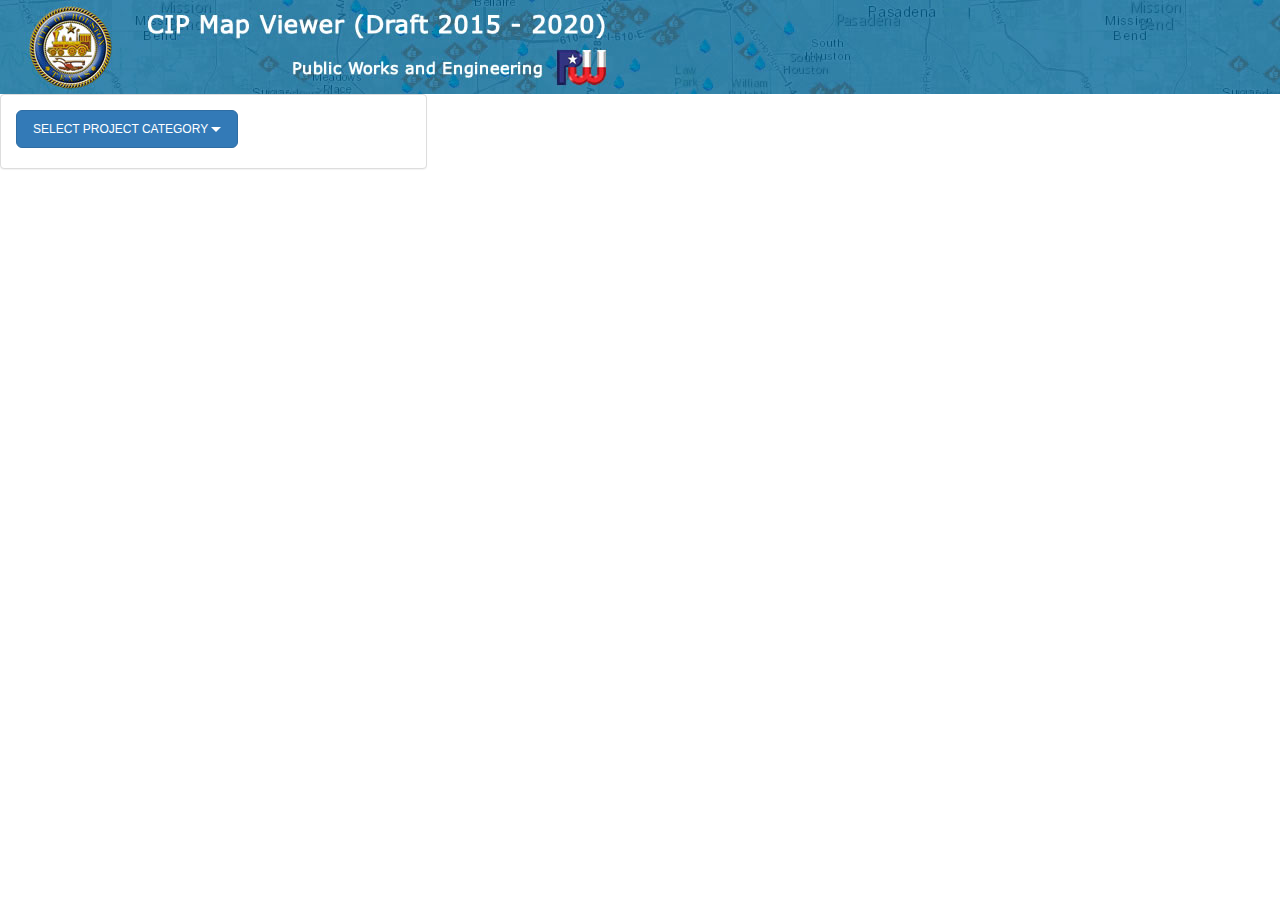
<file: index.html>
﻿<!DOCTYPE html>
<html>
<head>
    <title>CIP Map Viewer</title>
    <meta http-equiv="X-UA-Compatible" content="IE=edge" />
    <meta name="viewport" content="width=device-width, initial-scale=1.0, maximum-scale=1.0, user-scalable=no">
    <!-- Bootstrap -->
    <link href="//netdna.bootstrapcdn.com/bootstrap/3.2.0/css/bootstrap.min.css" rel="stylesheet" media="screen">

    <!-- Step 1. Add CSS for the mapping components -->
    <link rel="stylesheet" type="text/css" href="http://js.arcgis.com/3.12/esri/css/esri.css">
    <link rel="stylesheet" type="text/css" href="css/bootstrapmap.css">
    <link rel="stylesheet" type="text/css" href="css/app.css">  
    <link rel="stylesheet" type="text/css" href="lib/css/jquery-ui.min.css">
    <link rel="stylesheet" href="//maxcdn.bootstrapcdn.com/font-awesome/4.3.0/css/font-awesome.min.css">

    
    <!-- jQuery (for Bootstrap's JavaScript plugins) -->
    <script src="http://code.jquery.com/jquery-1.11.2.min.js"></script>
    <script src="lib/js/jquery-ui.min.js"></script>
    <!-- Include all  plugins or individual files as needed -->
    <script src="//netdna.bootstrapcdn.com/bootstrap/3.2.0/js/bootstrap.min.js"></script>
    <script src="lib/js/bootstrap-typeahead.js"></script>   

    <!-- jQuery (for Popup Video) -->
    <script src="js/app/PopUp.js"></script>
</head>
<body>
     <div>
        <img src="images/CIP_head_long.jpg" alt="City of Houston">
     </div> 
   
    <div class="container-fluid">
        <div class="row">
            <div class="col-xs-4 main-side-container">
                <div class="panel panel-default">
                    <div class="panel-body">
                        <div class="btn-group" style="margin-bottom: 5px;">
                            <button id="projectTypeButton" title="Select Project Type" class="btn btn-primary btn-lg dropdown-toggle" type="button" data-toggle="dropdown" aria-expanded="false" style="font-size:12px;">
                                SELECT PROJECT CATEGORY <span class="caret"></span>
                            </button>
                            <ul id="projectToggle" class="dropdown-menu" role="menu" >
                            </ul>
                        </div>                      
                        <div id="shortlist"></div>
                    </div>
                </div>                
            </div>  
            <div class="col-xs-8 main-map-container">
                <div id="mapDiv">
				<span id="status" style="position: absolute; left: 350px; top: 325px; z-index: 100; display:none;">
                    Loading...
                </span>
                    <div id="SearchControl"></div>
                    <div id="layerControlModal" class="modal ">
                        <div class="modal-dialog">
                            <div class="modal-content" style="width:310px">
                                <div class="modal-header">
                                    <button type="button" class="close" data-dismiss="modal" aria-hidden="true">×</button>
                                    <h4 class="modal-title">Reference Data Layers</h4>
                                </div>
                                <div class="modal-body">
                                    <div id="layerControl"></div>
                                </div>
                            </div><!-- /.modal-content -->
                        </div><!-- /.modal-dialog -->
                    </div>
                    <div id="basemapModal" class="modal">
                        <div class="modal-dialog">
                            <div class="modal-content" style="width:410px">
                                <div class="modal-header">
                                    <button type="button" class="close" data-dismiss="modal" aria-hidden="true">×</button>
                                    <h4 class="modal-title">Select Basemap</h4>
                                </div>
                                <div class="modal-body">
                                    <div style="height:310px; width:380px;">
                                        <div id="basemapGallery"></div>
                                    </div>
                                    
                                </div>
                            </div><!-- /.modal-content -->
                        </div><!-- /.modal-dialog -->
                    </div>
                    <!-- Legend -->
                    <div id="LegendModal" class="modal">
                        <div class="modal-dialog">
                            <div class="modal-content" style="width:410px; height:400px;">
                                <div class="modal-header">
                                    <button type="button" class="close" data-dismiss="modal" aria-hidden="true">×</button>
                                    <h4 class="modal-title">Legend</h4>
                                </div>
                                <div class="modal-body">
                                    <div style="width:390px; height:310px; overflow-x: hidden; overflow-y:hidden;">
                                        <div id="LegendControl">
                                            <iframe src="http://pwecip.houstontx.gov/cipprod/Legend.html" style="width:390px; height:310px; overflow-x: hidden; overflow-y: hidden"></iframe>
                                        </div>
                                    </div>                                                                      
                                </div>                            
                        </div>
                    </div>
                </div>
                
                <div id="splash" class="modal">
                    <div class="modal-dialog">
                        <div class="modal-content">
                            <div class="modal-header">
                                <h4 class="modal-title">ReBuild Houston</h4>
                            </div>
                            <div id="divWorst" class="modal-body embed-responsive-item">
                                <iframe src="//player.vimeo.com/video/106973055" width="500" height="280" frameborder="0" webkitallowfullscreen mozallowfullscreen allowfullscreen></iframe>
                            </div>
                            <div id="divDebt" class="modal-body embed-responsive-item">                                    
                                 <iframe src="//player.vimeo.com/video/106973057" width="500" height="280" frameborder="0" webkitallowfullscreen mozallowfullscreen allowfullscreen></iframe>
                            </div>
                            <div style="font-family:Verdana; font-size:smaller">
                                 <a id="btnWorst" href="#" title="Click here to view Worst First Video">Worst First Video</a>&nbsp;||&nbsp;<a id="btnDebt" href="#" title="Click here to view Debt Free Video">Debt Free Video</a>
                                </div>
                            <div class="modal-footer">
                                <table style="width:100%">
                                         <tr style="font-family:Verdana; font-size:smaller">
                                             <td colspan="7" style="text-align: left;">
                                                 <h4>CIP Map Viewer (Draft 2015 - 2020)</h4>
                                                 <p>
                                                     CIP Project Map Viewer uses Geographic Information Systems (GIS) technology to display location and information for hundreds of CIP projects that have been recently completed, are under construction,  or planned for future construction over the next 5 years. The projects are divided into two categories: Street & Drainage and Water & Wastewater.
                                                 </p>
                                                 <p>
                                                     <b>Note:</b> This application was tested using IE 9, IE10, Firefox, Google Chrome and Samsung tablet
                                                 </p>
                                                 <p>
                                                     For questions relating to CIP Project Map viewer contact <a href="mailto:PUG.Helpdesk@houstontx.gov?Subject=CIP Project Map viewer" target="_top">PUG.Helpdesk@houstontx.gov</a>
                                                 </p>
												 <p>
                                                     For questions relating to CIP projects contact <a href="mailto:pwecip@houstontx.gov?Subject=CIP projects" target="_top">pwecip@houstontx.gov</a> or call (832) 395-2090
                                                 </p>
												 <!--
												 <p>
                                                     For Rebuild Houston Public Survey, click <a href="http://services.publicworks.houstontx.gov/rebuild-houston-survey-form/input/rebuild-houston-survey-form" target="_blank">here</a>
                                                 </p>
												 -->
                                             </td>
                                         </tr>
                                          <tr>
                                             <td colspan="7" style="text-align: left;">&nbsp;</td>
                                          </tr>
                                         <tr style="font-family:Verdana; font-size:smaller">      
                                             <td style="width:15%; text-align: left; color:#2A6496;">Other Links:&nbsp;</td>   
                                             <td style="width:20%; text-align: left;"><u><a id="A4" href="http://www.houstontx.gov/" target="_blank">City Of Houston</a></u></td> 
                                             <td style="width:5%; text-align: left;"><u><a id="A1" href="http://hfdapp.houstontx.gov/311/index.php" target="_blank">311</a></u></td>
                                             <td style="width:20%; text-align: left;"><u><a id="A2" href="http://www.rebuildhouston.org/" target="_blank">ReBuild Houston</a></u></td>
                                             <td style="width:8%; text-align: left;"><u><a id="A3" href="http://www.gims.houstontx.gov/" target="_blank">GIMS</a></u></td>                                             
                                             <td style="width:25%; text-align: left;"><u><a id="A5" href="http://pwegis.houstontx.gov/CIP_Project/PDF/CIPMapViewer_Tutorial.pdf" target="_blank">CIP Viewer Tutorial</a></u></td>                                            
                                             <td style="width:7%; text-align: right; font-weight: bold;">
                                                 <b><button type="button" class="btn btn-primary" data-dismiss="modal" aria-hidden="true" style="font:bold;">Close</button></b></td>
                                         </tr>
                                     </table> 
                            </div>
                        </div><!-- /.modal-content -->
                    </div><!-- /.modal-dialog -->
                </div>
            </div>
            </div>
        </div>        
    </div>

    <!-- Step 3. Add JS to load the responsive map -->
    <script>
        var package_path = window.location.pathname.substring(0, window.location.pathname.lastIndexOf('/'));
        var dojoConfig = {
            parseOnLoad: true,
            packages: [{
                name: "application",
                location: package_path + '/js/app'
            }]
        };
    </script>
    <script src="http://js.arcgis.com/3.12compact"></script>
    <script>
        require(["application/Controller", "dojo/domReady!"],
          function (App) {
              window.app = new App();
              app.startup();
          });
    </script>
   
</body>
</html>
</file>
<file: css/app.css>
﻿html, body {
margin: 0;
padding: 0;
overflow: hidden;
}

.page-header {
    background-color:#2B7DA2;
    margin-top:0;
    margin-bottom:0;
}
.main-side-container {
    padding:0px;
}
.main-map-container {
    padding:0px;
}
#mapDiv {
    left:0px;
    right:0px;
    width:100%;
    height:100%;
}
.headerText {
    color:white;
}
.links {
text-align:right;
}
.thumbnail {
    margin-bottom:0px;
    text-align:center;
    height:180px;
}
.thumbnail img {
    max-width: 80px;
    max-height: 80px;
    margin: 10px;
}
.thumbContainer {
    max-height:700px;
    overflow-y:scroll;
    overflow-x:hidden;
}

#SearchControl {
position: absolute;
z-index: 5;
padding-left: 80px;
padding-top: 10px;
}

#projectToggle {
    text-align: center;
}

 #status {
        background-color: #3071A9; 
        color: white; 
        padding: 5px; 
        border: solid 5px white;
        border-radius: 5px;
		font-weight: bold;
}

.mapButton {
    position: relative;
	left: 15px;
    z-index:5;
    width:50px;
    height:50px;
    background-color:white;
    border:1px solid #CCC;
    -webkit-border-radius: 5px;
	-moz-border-radius: 5px;
	-o-border-radius: 5px;
	border-radius: 5px;
    text-align:center;
    top:10px;
    cursor:pointer;
    font-size:25px;  
}
.mapButton:hover {
    background-color:#EEE;
}
.mapButton span {
    vertical-align:middle;  
}
#splash {
    text-align:center;
}

#layerControlModal
{
    position: absolute;
    float:right;
    top:50px;

}
#basemapModal{
    float:right;
    top:50px;
}
.esriPopup.light .titleButton.close {
right:0px;
}
.esriPopup .contentPane {

    line-height: 2em;
}
.esriPopupMediaImage {
    max-width: 200px;
    max-height: 150px;
    border-style: none;
}
</file>
<file: css/bootstrapmap.css>
/*** Esri Map ***/
.map {
  padding: 0;
  margin: 0;
  width: 100%;
  height: 100%;
  min-height: 100px;
  max-height: 100%;
 	text-align: left;
  overflow: hidden;
}

.map > img {
	 text-align: left;
}

/*** Restyle Esri Zoomin-out ***/
.esriSimpleSlider {
  border: 1px solid #cccccc;
  top: 15px;
  left: 15px;
}

.esriSimpleSliderBL {
  top: auto;
  right: auto;
  bottom: 50px;
  left: 15px;
}

.esriSimpleSliderBR {
  top: auto;
  right: 15px;
  bottom: 50px;
  left: auto;
}

.esriSimpleSliderTL {
  bottom: auto;
  right: auto;
  top: 15px;
  left: 15px;
}

.esriSimpleSliderTR {
  bottom: auto;
  right: 15px;
  top: 15px;
  left: auto;
}


.esriSimpleSliderVertical .esriSimpleSliderIncrementButton,
.esriSimpleSliderVertical .esriSimpleSliderDecrementButton{
  font-weight: 500;
  font-size: 20px;
  line-height: 27px;
}
.esriSimpleSliderVertical .esriSimpleSliderIncrementButton {
  border-bottom: 1px solid #cccccc;
}

/*** Restyle Esri Popup ***/
.esriPopupWrapper {
  font-size: 11px;
  font-weight: normal;
  line-height: 18px;
  font-family: "Helvetica Neue", Helvetica, Arial, sans-serif;
  color: #333333;
}

/* Easy color control */
.esriPopupWrapper {
  background-color: #fff;
}

.esriPopup .titlePane, .esriPopup .contentPane, .esriPopup .actionsPane, 
.esriPopup .pointer, .esriPopup .outerPointer, .esriPopup .pointer.top, .esriPopup .pointer.topLeft, 
.esriPopup .pointer.topRight, .esriPopup .pointer.bottomLeft, .esriPopup .pointer.bottomRight {
  background-color: #fff;
}

.esriPopup.light .pointer.top, .esriPopup.light .pointer.topLeft, .esriPopup.light .pointer.topRight {
  background-color: #f7f7f7;
}

/* Soften corners */
.esriPopup.light, .esriPopup.dark, 
.esriPopup.light .esriPopupWrapper, .esriPopup.dark .esriPopupWrapper {
  border-radius: 5px;
  -webkit-border-radius: 5px;
}
.esriPopup.light .titlePane, .esriPopup.dark .titlePane {
  border-radius: 5px 5px 0 0;
  -webkit-border-radius: 5px 5px 0 0;
}
.esriPopup.light .actionsPane, .esriPopup.dark .actionsPane {
  border-radius: 0px 0px 5px 5px;
  -webkit-border-radius: 0px 0px 5px 5px;
}

/* Title Pane font and buttons */
.esriPopup .titlePane, .esriPopup.light .titlePane, .esriPopup.dark .titlePane {
  height: 50px;
  padding: 12px 0 0 10px;
  background-color: #3385AA;
  font-size: 10px;
  font-weight:bold;
  color: white;
}

.esriPopup.light .titleButton {
  font-size: 16px;
  color: white;
  font-weight:600;
  font-weight:bold;
}
.esriPopup.light .titleButton:hover {
  color: white;   
  font-weight:600;
}
.esriPopup.light .titleButton.next, .esriPopup.dark .titleButton.next {
  right: 40px;  
}

.esriPopup.light .titleButton.next, .esriPopup.dark .titleButton.next, 
.esriPopup.light .titleButton.prev, .esriPopup.dark .titleButton.prev {
  color: #AAAAAA;
  top:27px;
}

.esriPopup.light .titleButton.next:hover, .esriPopup.dark .titleButton.next:hover,
.esriPopup.light .titleButton.prev:hover, .esriPopup.dark .titleButton.prev:hover  {
  color: #666;
}

/* Content Pane */
.esriPopup .contentPane, .esriPopup.light .contentPane, .esriPopup.dark .contentPane {
  max-height: 350px;
  padding: 10px 10px 0 10px;
  border-top: 1px solid #ebebeb;
}

/* Hide all ofd these */
.esriPopup .titlePane .spinner {
  display: none;
}
.esriPopup .titleButton.maximize, .esriPopup .titleButton.restore {
  display: none;
}
.esriPopup .actionsPane .actionList {
  display: none;
}

.esriViewPopup .break {
  height: 2px; 
}

.esriViewPopup .mainSection .attrTable td.attrName {
  color: #333333;
}

.esriViewPopup .mainSection .attrTable td {
  color: #888888;
}

/*** Restyle Geocoder widget ***/
.simpleGeocoder .esriGeocoderContainer {
  width: 100%;
}

.simpleGeocoder .esriGeocoder {
  border: 1px solid #cccccc;
}

.simpleGeocoder .esriGeocoderResults {
  border: 1px solid #cccccc;
}

.simpleGeocoder .esriGeocoder input {
  width: 73%;
  padding: 7px 0 6px;
  font-size: 14px;
  line-height: 18px;
  color: #555555;
}

.simpleGeocoder .esriGeocoderIcon {
  margin: 9px 0 6px 6px;
}

.simpleGeocoder .esriGeocoderHasValue .esriGeocoderReset {
  margin: 8px 4px 5px 1px;
}

/*** Restyle the Basemap Gallery widget ***/
.esriBasemapGallery * {
  -webkit-box-sizing: content-box;
  -moz-box-sizing: content-box;
  box-sizing: content-box;
}

.esriBasemapGalleryNode {
  width: 75px;
}

.esriBasemapGalleryThumbnail {
  height: 61px;
  width: 75px;
}

.esriBasemapGalleryLabelContainer { 
}

.esriBasemapGallerySelectedNode .esriBasemapGalleryThumbnail {
  border: 2px solid #3C7AFF;
}

/*** Fix Bootstrap modal bug ***/
body.modal-open, .modal-open .navbar-fixed-top, .modal-open .navbar-fixed-bottom {
  margin-right: 0;
  margin-top: 0;
}

/*** Bootstrap extensions and overrides ***/
.panel-fixed {
  position: absolute;
  top: 15px;
  right: 15px;
  margin-left: 60px;
  width: 320px;
  text-align: center;
  z-index: 50;
}

.panel-fixed .panel-body {
  max-height: 350px;
  overflow: auto;
}

.panel-fixed .panel-body .checkbox input[type=checkbox], .panel-fixed .panel-body .btn-toolbar .btn-group, .panel-fixed .panel-body.btn-toolbar .input-group  {
  float: none;
}

.panel-fixed .panel-body>.btn-toolbar+.btn-toolbar {
  margin-top: 10px;
}

.panel-fixed .btn-absolute {
  position: absolute;
  top: 9px;
  right: 9px;
  border: none;
  outline: none;
}

.panel-fixed .btn-absolute:hover,.panel-fixed .btn-absolute:focus,.panel-fixed .btn-absolute:active,.panel-fixed .btn-absolute .active {
  box-shadow: none;
  outline: none;
  background-color: #428bca;
}

/*** Media Queries ***/
 @media (max-width: 600px) {
    .panel-fixed {
        width: 250px;
    }
}
</file>
